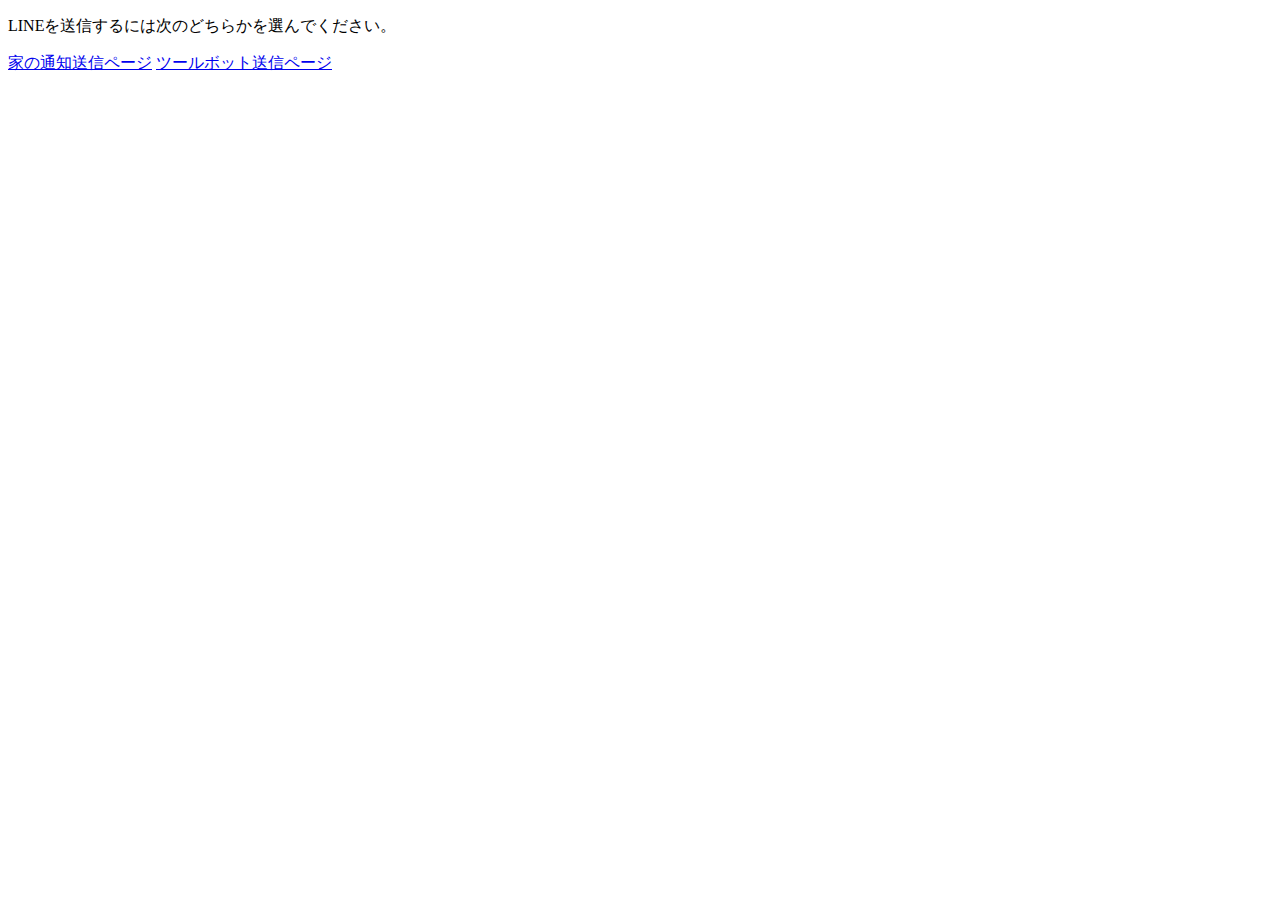
<file: Send/index.html>
<!DOCTYPE html>
<html lang="ja">
<head>
    <meta charset="UTF-8">
    <meta http-equiv="X-UA-Compatible" content="IE=edge">
    <meta name="viewport" content="width=device-width, initial-scale=1.0">
    <link rel="stylesheet" href="">
    <title>LINE操作</title>
</head>
<body>

    <div class="main">
        <p class="title">LINEを送信するには次のどちらかを選んでください。</p>
        <a class="link" href="HomeBot/">家の通知送信ページ</a>
        <a class="link" href="ToolBot/">ツールボット送信ページ</a>
    </div>
    
</body>
</html>
</file>
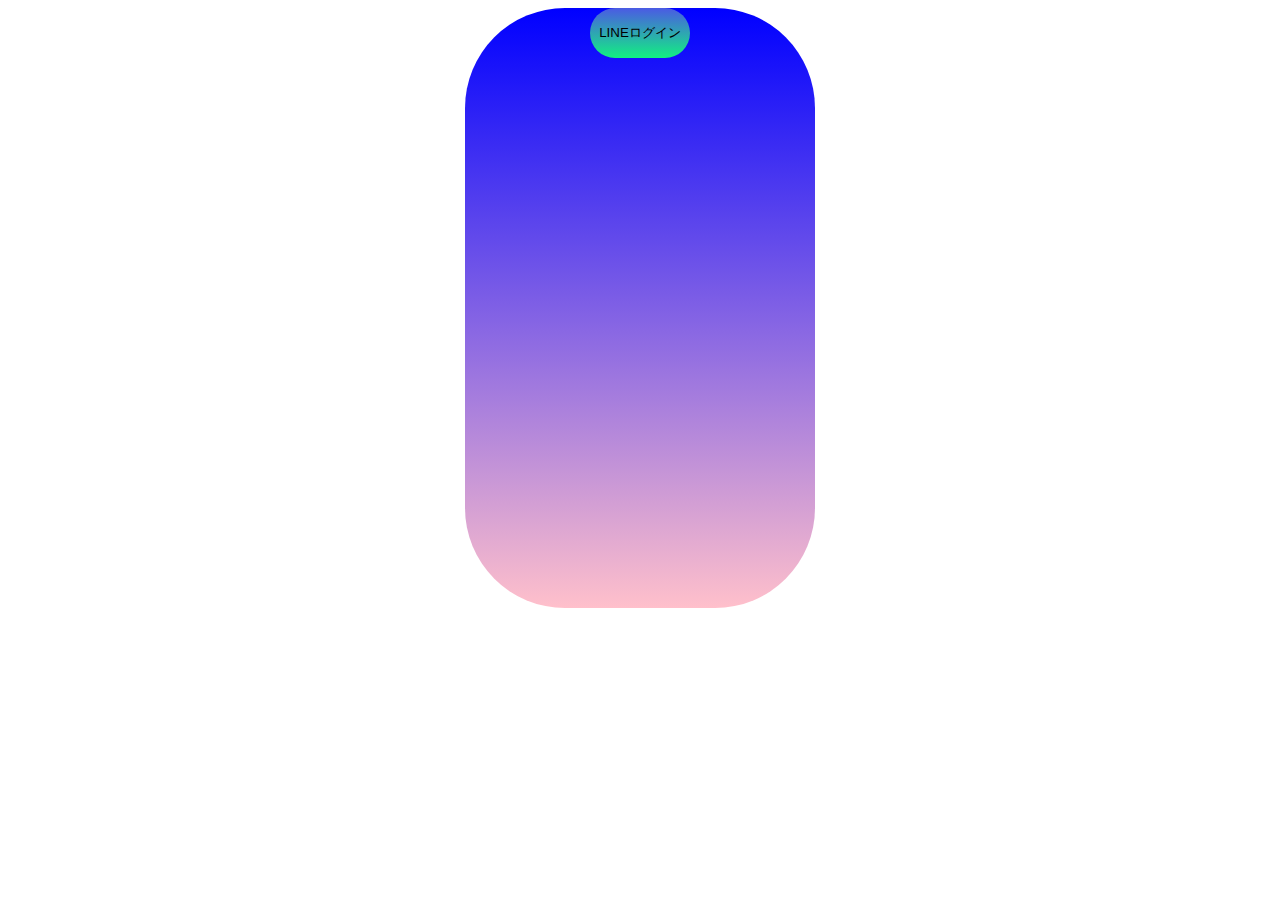
<file: LIFF/public/index.html>
<!DOCTYPE html>
<html lang="en">
<head>
    <meta charset="UTF-8">
    <meta http-equiv="X-UA-Compatible" content="IE=edge">
    <meta name="viewport" content="width=device-width, initial-scale=1.0">
    <style>
        main {
            background: linear-gradient(blue, pink);
            width: 350px;
            height: 600px;
            border-radius: 100px;
            margin: auto;
            text-align: center;
        }

        button.Login {
            background: linear-gradient(rgb(75, 90, 228), rgb(18, 240, 129));
            width: 100px;
            height: 50px;
            border-radius: 25px;
            border: none;
        }
    </style>
    <title>LINEログイン</title>
</head>
<body>
    <main>
        <button class="Login" onClick="line_login();">LINEログイン</button>
        <p id="message"></p>
        <p id="user_id"></p>
    </main>

    <script charset="utf-8" src="https://static.line-scdn.net/liff/edge/versions/2.1.14/sdk.js"></script>
    <script>
    var myliffId = "1657902385-rQPalpJ4";
    function line_login() {
        liff
            .init({
                liffId: myliffId,
                })
            .then(() => {
                if (!liff.isLoggedIn()) {
                    liff.login();
                } else {
                    var user_id = liff.getContext().userId
                    document.getElementById('message').textContent = 'ログインしました！'
                    document.getElementById('user_id').textContent = user_id + "があなたのユーザーIDです。"
                }
            })
            .catch((error) => {
                document.getElementById('message').textContent = error
            })
    }
    </script>
</body>
</html>
</file>
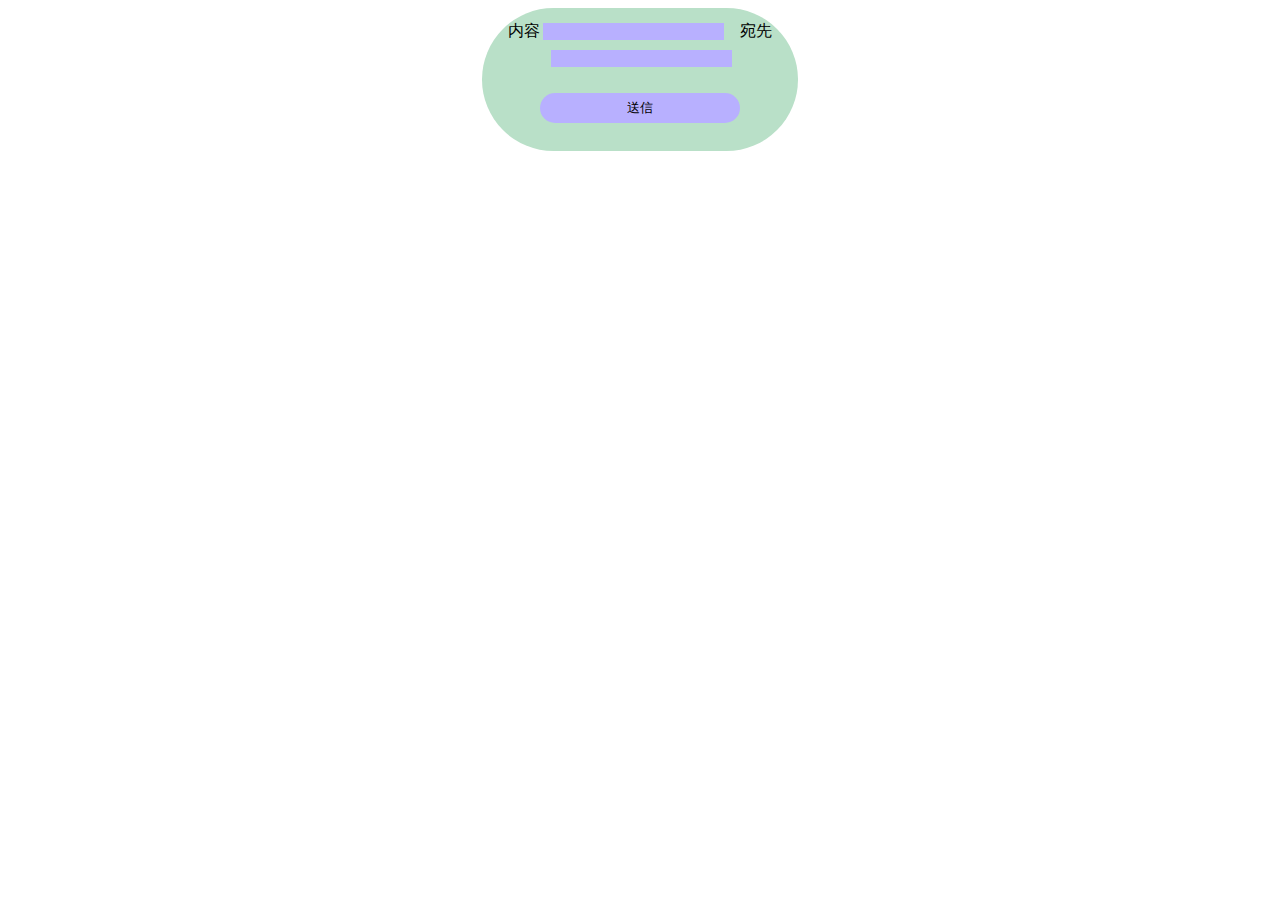
<file: Send/HomeBot/index.html>
<!DOCTYPE html>
<html lang="ja">
<head>
    <meta charset="UTF-8">
    <meta http-equiv="X-UA-Compatible" content="IE=edge">
    <meta name="viewport" content="width=device-width, initial-scale=1.0">
    <title>LINE操作|ホームボット版</title>
    <link rel="stylesheet" href="../main.css">
</head>
<body>

    <div class="main">
        <form action="https://script.google.com/macros/s/AKfycbwiRe99Ri85PFr-bGQhDcnABj7P8wgaEpBL6p4ol2bfXEVUb9_-SNSNdxctOu5n5Vyx/exec" method="post">
            内容<input type="text" class="content" name="content">
            宛先<input type="text" class="name" name="name">
        <p>
            <input class="submit" type="submit" value="送信">
        </p>
        </form>
    </div>
    
</body>
</html>
</file>
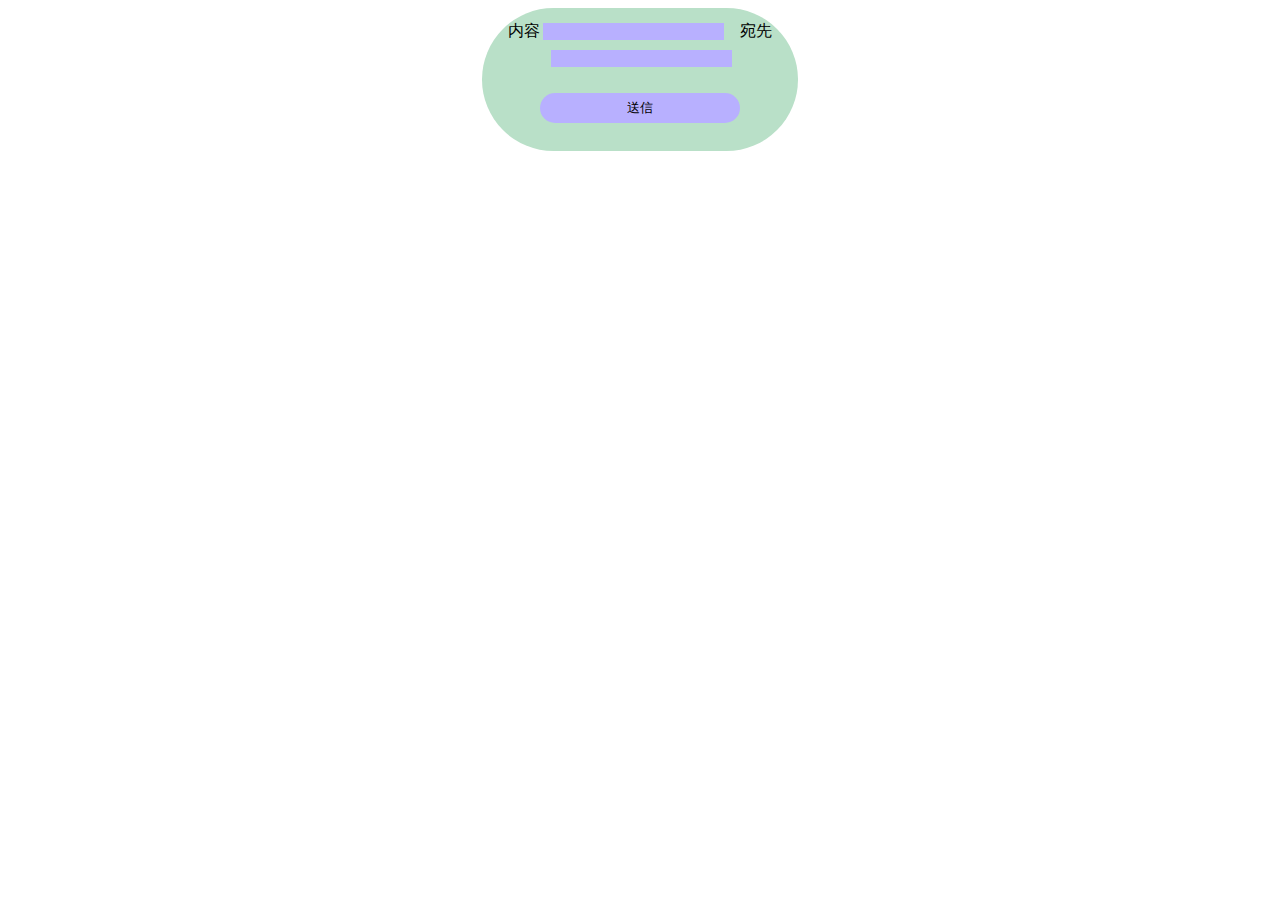
<file: Send/ToolBot/index.html>
<!DOCTYPE html>
<html lang="ja">
<head>
    <meta charset="UTF-8">
    <meta http-equiv="X-UA-Compatible" content="IE=edge">
    <meta name="viewport" content="width=device-width, initial-scale=1.0">
    <title>LINE操作|ツールボット版</title>
    <link rel="stylesheet" href="../main.css">
</head>
<body>

    <div class="main">
        <form action="https://script.google.com/macros/s/AKfycbz_P10m7Ll22VZiBcPMxOgsvvqA2U34dL363Xg4_x4TSUj_oK1smBJmW-o_FlyIrEw/exec" method="post">
                内容<input type="text" class="content" name="content">
                宛先<input type="text" class="name" name="name">
            <p>
                <input class="submit" type="submit" value="送信">
            </p>
        </form>
    </div>
    
</body>
</html>
</file>
<file: Send/main.css>
div.main {
    width: 25%;
    margin: auto;
    padding: 1% 0 1% 0;
    background-color: rgb(185, 224, 200);
    border-radius: 100px;
    text-align: center;
}

input.submit {
    border-radius: 20px;
    width: 200px;
    height: 30px;
    border: none;
}

input.content {
    margin: 0 4% 3% 1%;
}

input.name {
    margin: 0 0 3% 1%;
}

input:focus {
    background-color: #7f73ec;
    border: none;
    outline: none;
}

input {
    background-color: #b8b0ff;
    border: none;
}
</file>
